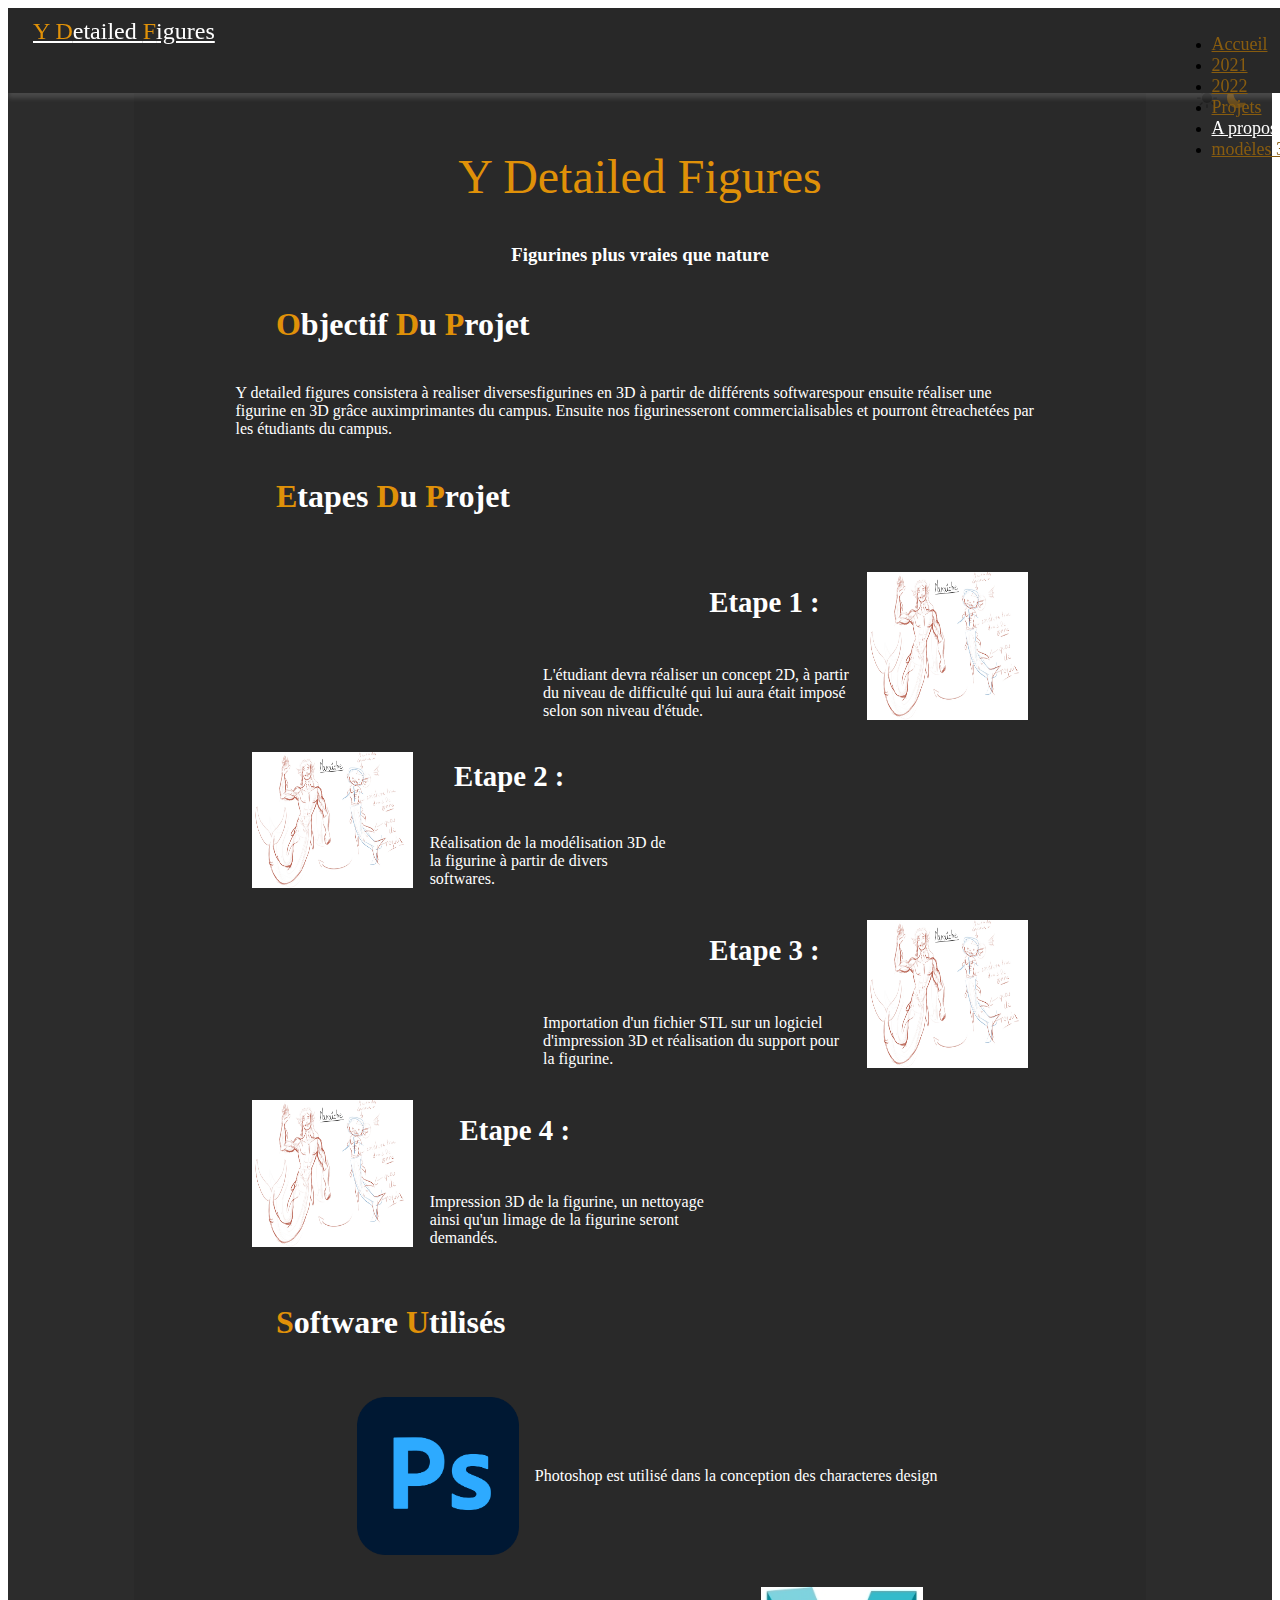
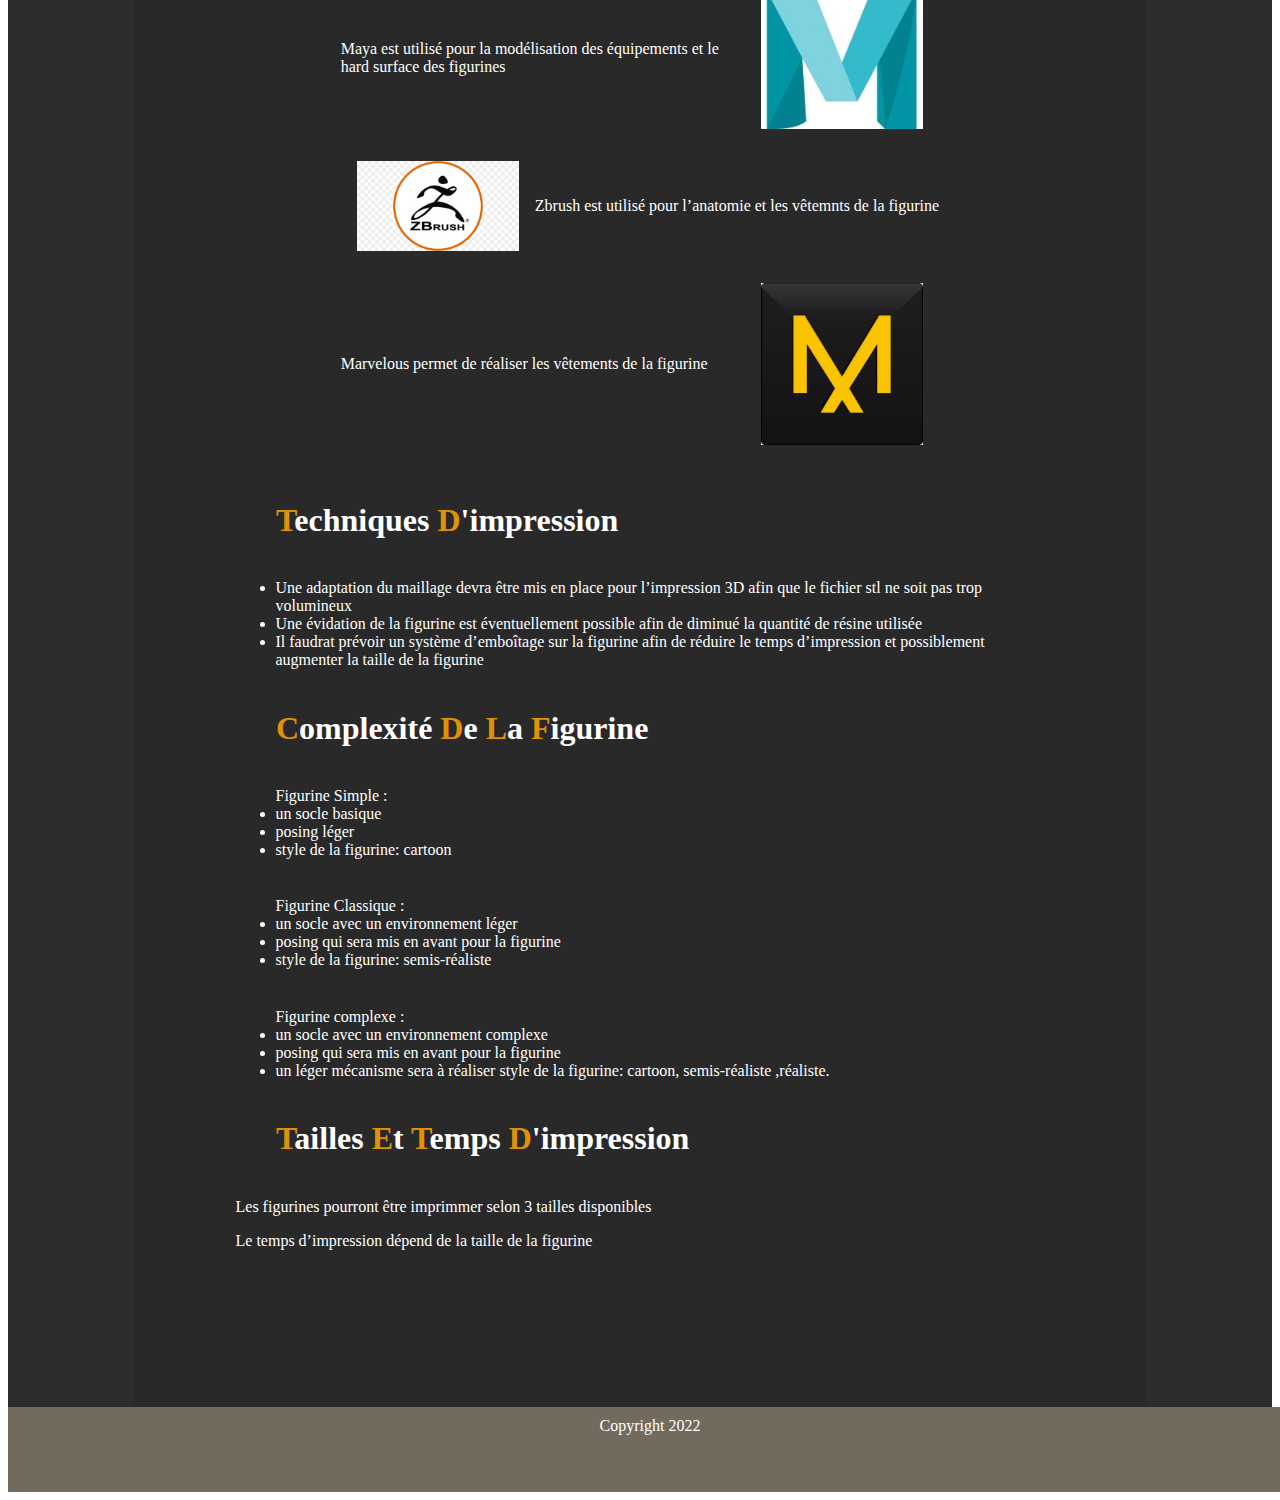
<file: aPropos.html>
<!DOCTYPE html>
<html lang="fr">
  <head>
    <meta charset="utf-8" />
    <link rel="icon" href="favicon.ico" />
    <title>Ydetailed figures</title>
    <link rel="stylesheet" href="./styles/styles.css" />
    <link rel="stylesheet" href="./styles/base.css" />
    <link rel="stylesheet" href="./styles/aPropos.css" />
    <link
      href="https://cdn.jsdelivr.net/npm/bootstrap@5.2.3/dist/css/bootstrap.min.css"
      rel="stylesheet"
      integrity="sha384-rbsA2VBKQhggwzxH7pPCaAqO46MgnOM80zW1RWuH61DGLwZJEdK2Kadq2F9CUG65"
      crossorigin="anonymous"
    />
  </head>

  <body>
    <header data-theme="dark">
      <a class="navbar-brand" data-theme="dark" href="./index.html">
        <p1>Y D</p1>etailed <p1>F</p1>igures
      </a>
      <div class="nav-bar">
        <ul class="nav justify-content-end">
          <li class="nav-item">
            <a
              class="nav-link"
              data-theme="dark"
              aria-current="page"
              href="./index.html"
              >Accueil</a
            >
          </li>
          <li class="nav-item">
            <a class="nav-link" data-theme="dark" href="./projetAnnee2021.html"
              >2021</a
            >
          </li>
          <li class="nav-item">
            <a class="nav-link" data-theme="dark" href="./projetAnnee2022.html"
              >2022</a
            >
          </li>
          <li class="nav-item">
            <a class="nav-link" data-theme="dark" href="./projets.html"
              >Projets</a
            >
          </li>
          <li class="nav-item">
            <a class="nav-link active" data-theme="dark" href="./aPropos.html"
              >A propos</a
            >
          </li>
          <li class="nav-item">
            <a class="nav-link" data-theme="dark" href="/modele3D.html"
              >modèles 3D</a
            >
          </li>
        </ul>
      </div>
    </header>
    <div class="global-container" data-theme="dark">
      <div class="theme-switcher">
        <svg
          id="light-icon"
          class="switch-theme-icon"
          data-mode="light"
          xmlns="http://www.w3.org/2000/svg"
          fill="currentColor"
          class="bi bi-brightness-high-fill"
          viewBox="0 0 16 16"
        >
          <path
            d="M12 8a4 4 0 1 1-8 0 4 4 0 0 1 8 0zM8 0a.5.5 0 0 1 .5.5v2a.5.5 0 0 1-1 0v-2A.5.5 0 0 1 8 0zm0 13a.5.5 0 0 1 .5.5v2a.5.5 0 0 1-1 0v-2A.5.5 0 0 1 8 13zm8-5a.5.5 0 0 1-.5.5h-2a.5.5 0 0 1 0-1h2a.5.5 0 0 1 .5.5zM3 8a.5.5 0 0 1-.5.5h-2a.5.5 0 0 1 0-1h2A.5.5 0 0 1 3 8zm10.657-5.657a.5.5 0 0 1 0 .707l-1.414 1.415a.5.5 0 1 1-.707-.708l1.414-1.414a.5.5 0 0 1 .707 0zm-9.193 9.193a.5.5 0 0 1 0 .707L3.05 13.657a.5.5 0 0 1-.707-.707l1.414-1.414a.5.5 0 0 1 .707 0zm9.193 2.121a.5.5 0 0 1-.707 0l-1.414-1.414a.5.5 0 0 1 .707-.707l1.414 1.414a.5.5 0 0 1 0 .707zM4.464 4.465a.5.5 0 0 1-.707 0L2.343 3.05a.5.5 0 1 1 .707-.707l1.414 1.414a.5.5 0 0 1 0 .708z"
          />
        </svg>
        <svg
          id="dark-icon"
          class="switch-theme-icon active"
          data-mode="dark"
          xmlns="http://www.w3.org/2000/svg"
          fill="currentColor"
          class="bi bi-moon-fill"
          viewBox="0 0 16 16"
        >
          <path
            d="M6 .278a.768.768 0 0 1 .08.858 7.208 7.208 0 0 0-.878 3.46c0 4.021 3.278 7.277 7.318 7.277.527 0 1.04-.055 1.533-.16a.787.787 0 0 1 .81.316.733.733 0 0 1-.031.893A8.349 8.349 0 0 1 8.344 16C3.734 16 0 12.286 0 7.71 0 4.266 2.114 1.312 5.124.06A.752.752 0 0 1 6 .278z"
          />
        </svg>
      </div>
      <div class="main-container">
        <div class="main">
          <h2 class="titre">Y Detailed Figures</h2>
          <h3 class="sous-titre">Figurines plus vraies que nature</h3>
          <div class="objectifs">
            <div class="title">
              <span>O</span>bjectif <span>D</span>u <span>P</span>rojet
            </div>
            <p>
              Y detailed figures consistera à realiser diversesfigurines en 3D à
              partir de différents softwarespour ensuite réaliser une figurine
              en 3D grâce auximprimantes du campus. Ensuite nos figurinesseront
              commercialisables et pourront êtreachetées par les étudiants du
              campus.
            </p>
          </div>
          <div class="etapes">
            <div class="title">
              <span>E</span>tapes <span>D</span>u <span>P</span>rojet
            </div>
            <div class="lineColumn">
              <div class="columnCenter" id="end">
                <div class="title2">Etape 1 :</div>
                <p class="description">
                  L'étudiant devra réaliser un concept 2D, à partir du niveau de
                  difficulté qui lui aura était imposé selon son niveau d'étude.
                </p>
              </div>
              <img
                src="./assets/images/photoProjets/Maraiche/maraiche_charadesign.jpg"
                alt="maraiche_charadesign"
                class="logo"
              />
            </div>
            <div class="lineColumn">
              <img
                src="./assets/images/photoProjets/Maraiche/maraiche_charadesign.jpg"
                alt="maraiche_charadesign"
                class="logo"
              />
              <div class="columnCenter" id="start">
                <div class="title2">Etape 2 :</div>
                <p class="description">
                  Réalisation de la modélisation 3D de la figurine à partir de
                  divers softwares.
                </p>
              </div>
            </div>
            <div class="lineColumn">
              <div class="columnCenter" id="end">
                <div class="title2">Etape 3 :</div>
                <p class="description">
                  Importation d'un fichier STL sur un logiciel d'impression 3D
                  et réalisation du support pour la figurine.
                </p>
              </div>
              <img
                src="./assets/images/photoProjets/Maraiche/maraiche_charadesign.jpg"
                alt="maraiche_charadesign"
                class="logo"
              />
            </div>
            <div class="lineColumn">
              <img
                src="./assets/images/photoProjets/Maraiche/maraiche_charadesign.jpg"
                alt="maraiche_charadesign"
                class="logo"
              />
              <div class="columnCenter" id="start">
                <div class="title2">Etape 4 :</div>
                <p class="description">
                  Impression 3D de la figurine, un nettoyage ainsi qu'un limage
                  de la figurine seront demandés.
                </p>
              </div>
            </div>
          </div>
          <div class="title"><span>S</span>oftware <span>U</span>tilisés</div>
          <div class="software">
            <div class="lineCenter">
              <img
                src="./assets/images/logo/Software/Logo_Photoshop.png"
                alt="Logo_Photoshop"
                class="logo"
              />
              <p class="description">
                Photoshop est utilisé dans la conception des characteres design
              </p>
            </div>
            <div class="lineCenter">
              <p class="description">
                Maya est utilisé pour la modélisation des équipements et le hard
                surface des figurines
              </p>
              <img
                src="./assets/images/logo/Software/Logo_Maya.png"
                alt="Logo_Maya"
                class="logo"
              />
            </div>
            <div class="lineCenter">
              <img
                src="./assets/images/logo/Software/Logo_Zbrush.jpg"
                alt="Logo_Zbrush"
                class="logo"
              />
              <p class="description">
                Zbrush est utilisé pour l’anatomie et les vêtemnts de la
                figurine
              </p>
            </div>
            <div class="lineCenter">
              <p class="description">
                Marvelous permet de réaliser les vêtements de la figurine
              </p>
              <img
                src="./assets/images/logo/Software/Logo_Marvelous.jpg"
                alt="Logo_Marvelous"
                class="logo"
              />
            </div>
          </div>
          <div class="techniques">
            <div class="title">
              <span>T</span>echniques <span>D</span>'impression
            </div>
            <ul>
              <li>
                Une adaptation du maillage devra être mis en place pour
                l’impression 3D afin que le fichier stl ne soit pas trop
                volumineux
              </li>
              <li>
                Une évidation de la figurine est éventuellement possible afin de
                diminué la quantité de résine utilisée
              </li>
              <li>
                Il faudrat prévoir un système d’emboîtage sur la figurine afin
                de réduire le temps d’impression et possiblement augmenter la
                taille de la figurine
              </li>
            </ul>
          </div>
          <div class="complexite">
            <div class="title">
              <span>C</span>omplexité <span>D</span>e <span>L</span>a
              <span>F</span>igurine
            </div>
            <ul>
              <p class="list">Figurine Simple :</p>
              <li>un socle basique</li>
              <li>posing léger</li>
              <li>style de la figurine: cartoon</li>
              <p class="list">Figurine Classique :</p>
              <li>un socle avec un environnement léger</li>
              <li>posing qui sera mis en avant pour la figurine</li>
              <li>style de la figurine: semis-réaliste</li>
              <p class="list">Figurine complexe :</p>
              <li>un socle avec un environnement complexe</li>
              <li>posing qui sera mis en avant pour la figurine</li>
              <li>
                un léger mécanisme sera à réaliser style de la figurine:
                cartoon, semis-réaliste ,réaliste.
              </li>
            </ul>
          </div>
          <div class="tailles">
            <div class="title">
              <span>T</span>ailles <span>E</span>t <span>T</span>emps
              <span>D</span>'impression
            </div>
            <p>
              Les figurines pourront être imprimmer selon 3 tailles disponibles
            </p>
            <p>Le temps d’impression dépend de la taille de la figurine</p>
          </div>
        </div>
      </div>
    </div>
    <script
      src="https://cdn.jsdelivr.net/npm/bootstrap@5.2.3/dist/js/bootstrap.bundle.min.js"
      integrity="sha384-kenU1KFdBIe4zVF0s0G1M5b4hcpxyD9F7jL+jjXkk+Q2h455rYXK/7HAuoJl+0I4"
      crossorigin="anonymous"
    ></script>
    <script src="./fonctions/fonctions.js"></script>
  </body>
  <footer>Copyright 2022</footer>
</html>
</file>
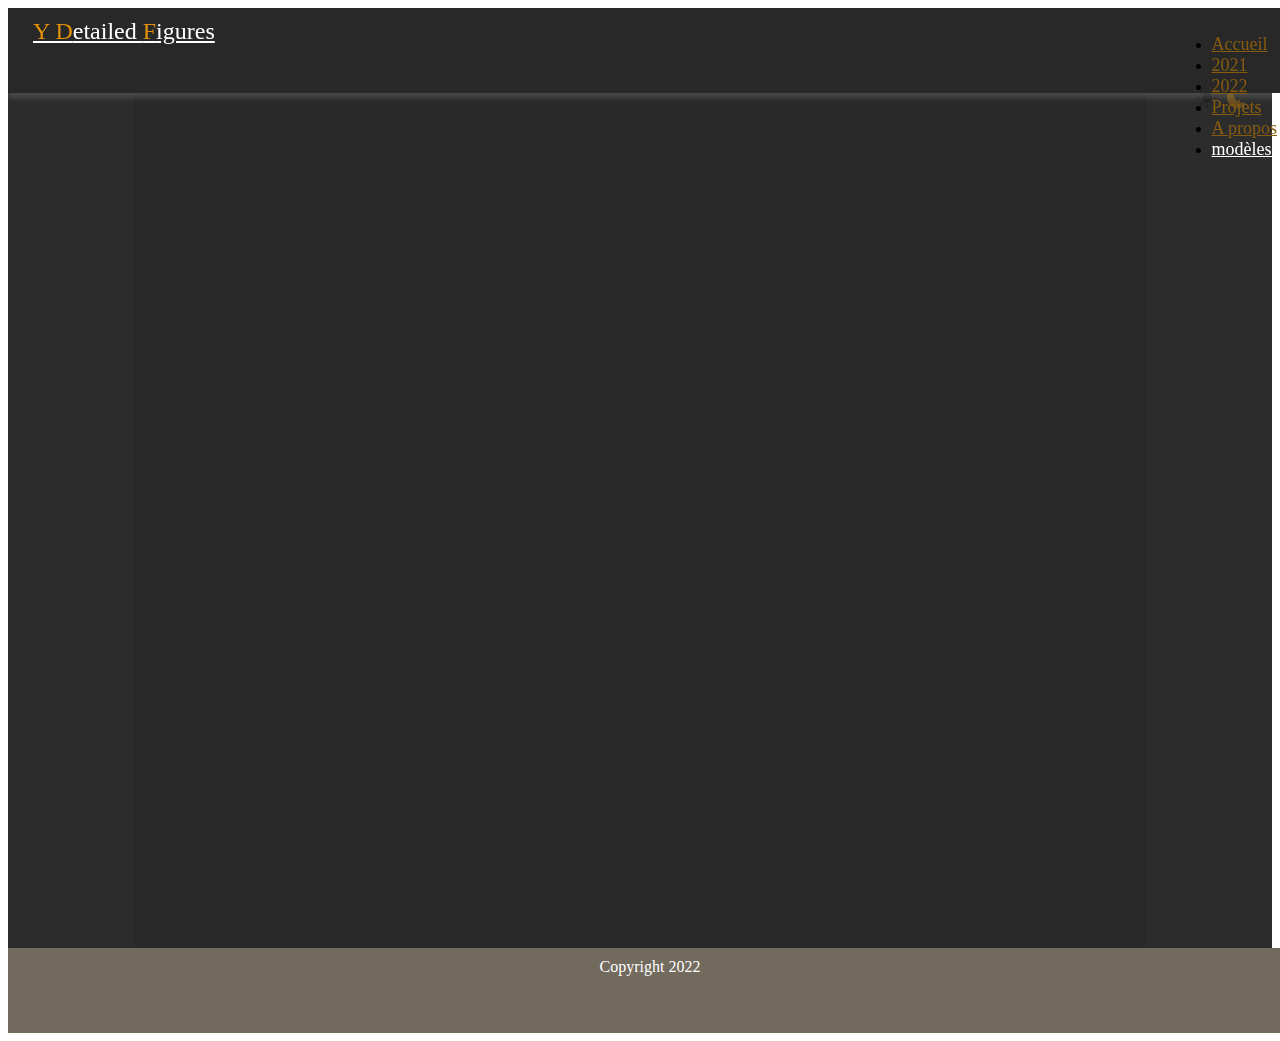
<file: modele3D.html>
<!doctype html>
<html lang="fr">
<head>
    <meta charset="utf-8">
    <link rel="icon" href="favicon.ico" />
    <title>Ydetailed figures</title>
    <link rel="stylesheet" href="./styles/styles.css">
    <link rel="stylesheet" href="./styles/base.css">

 <link href="https://cdn.jsdelivr.net/npm/bootstrap@5.2.3/dist/css/bootstrap.min.css" rel="stylesheet" integrity="sha384-rbsA2VBKQhggwzxH7pPCaAqO46MgnOM80zW1RWuH61DGLwZJEdK2Kadq2F9CUG65" crossorigin="anonymous">


</head>



<body data-theme="dark">
    <header data-theme="dark">
        <a class="navbar-brand" data-theme="dark" href="./index.html">
            <p1>Y D</p1>etailed <p1>F</p1>igures
        </a>
        <div class = "nav-bar">
            <ul class="nav justify-content-end">
                <li class="nav-item">
                    <a class="nav-link" data-theme="dark" aria-current="page" href="./index.html">Accueil</a>
                </li>
                <li class="nav-item">
                    <a class="nav-link"  data-theme="dark"href="./projetAnnee2021.html" >2021</a>
                </li>
                <li class="nav-item">
                    <a class="nav-link" data-theme="dark" href="./projetAnnee2022.html">2022</a>
                </li>
                <li class="nav-item">
                    <a class="nav-link" data-theme="dark" href="./projets.html">Projets</a>
                </li>
                <li class="nav-item">
                        <a class="nav-link" data-theme="dark" href="./aPropos.html">A propos</a>
                    </li>
                    <li class="nav-item">
                        <a class="nav-link active" data-theme="dark" href="./modele3D.html">modèles 3D</a>
                    </li>
                </ul>
            </div>
        </header>
        <div class="global-container" data-theme="dark">
            <div class="theme-switcher">
                    <svg id="light-icon" class="switch-theme-icon" data-mode="light" xmlns="http://www.w3.org/2000/svg" fill="currentColor" class="bi bi-brightness-high-fill" viewBox="0 0 16 16">
                        <path d="M12 8a4 4 0 1 1-8 0 4 4 0 0 1 8 0zM8 0a.5.5 0 0 1 .5.5v2a.5.5 0 0 1-1 0v-2A.5.5 0 0 1 8 0zm0 13a.5.5 0 0 1 .5.5v2a.5.5 0 0 1-1 0v-2A.5.5 0 0 1 8 13zm8-5a.5.5 0 0 1-.5.5h-2a.5.5 0 0 1 0-1h2a.5.5 0 0 1 .5.5zM3 8a.5.5 0 0 1-.5.5h-2a.5.5 0 0 1 0-1h2A.5.5 0 0 1 3 8zm10.657-5.657a.5.5 0 0 1 0 .707l-1.414 1.415a.5.5 0 1 1-.707-.708l1.414-1.414a.5.5 0 0 1 .707 0zm-9.193 9.193a.5.5 0 0 1 0 .707L3.05 13.657a.5.5 0 0 1-.707-.707l1.414-1.414a.5.5 0 0 1 .707 0zm9.193 2.121a.5.5 0 0 1-.707 0l-1.414-1.414a.5.5 0 0 1 .707-.707l1.414 1.414a.5.5 0 0 1 0 .707zM4.464 4.465a.5.5 0 0 1-.707 0L2.343 3.05a.5.5 0 1 1 .707-.707l1.414 1.414a.5.5 0 0 1 0 .708z"/>
                      </svg>
                      <svg id="dark-icon" class="switch-theme-icon active" data-mode="dark" xmlns="http://www.w3.org/2000/svg" fill="currentColor" class="bi bi-moon-fill" viewBox="0 0 16 16">
                        <path d="M6 .278a.768.768 0 0 1 .08.858 7.208 7.208 0 0 0-.878 3.46c0 4.021 3.278 7.277 7.318 7.277.527 0 1.04-.055 1.533-.16a.787.787 0 0 1 .81.316.733.733 0 0 1-.031.893A8.349 8.349 0 0 1 8.344 16C3.734 16 0 12.286 0 7.71 0 4.266 2.114 1.312 5.124.06A.752.752 0 0 1 6 .278z"/>
                      </svg>                
            </div>
        <div class="main-container">
            body
        </div>
    </div>
    <script src="https://cdn.jsdelivr.net/npm/bootstrap@5.2.3/dist/js/bootstrap.bundle.min.js" integrity="sha384-kenU1KFdBIe4zVF0s0G1M5b4hcpxyD9F7jL+jjXkk+Q2h455rYXK/7HAuoJl+0I4" crossorigin="anonymous"></script>
    <script src="./fonctions/fonctions.js"></script>
</body>
<footer>
    Copyright 2022
</footer>

</html>
</file>
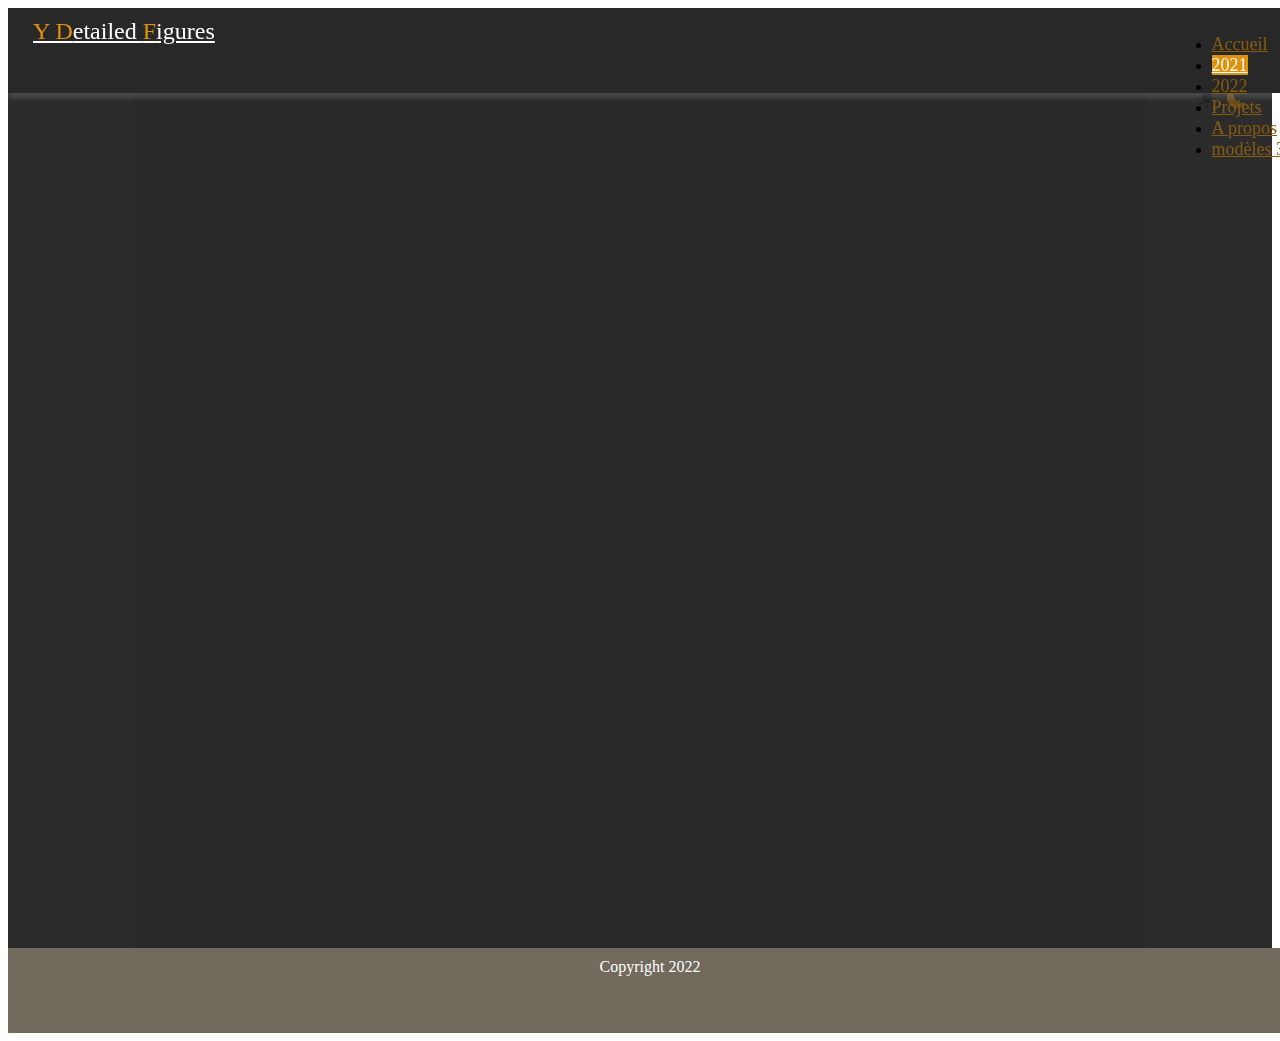
<file: projetAnnee2021.html>
<!doctype html>
<html lang="fr">
<head>
    <meta charset="utf-8">
    <link rel="icon" href="favicon.ico" />
    <title>Ydetailed figures</title>
    <link rel="stylesheet" href="./styles/styles.css">
    <link rel="stylesheet" href="./styles/base.css">
    <link rel="stylesheet" href="./styles/2021.css">
 <link href="https://cdn.jsdelivr.net/npm/bootstrap@5.2.3/dist/css/bootstrap.min.css" rel="stylesheet" integrity="sha384-rbsA2VBKQhggwzxH7pPCaAqO46MgnOM80zW1RWuH61DGLwZJEdK2Kadq2F9CUG65" crossorigin="anonymous">


</head>



<body>
    <header data-theme="dark">
        <a class="navbar-brand" data-theme="dark" href="./index.html">
            <p1>Y D</p1>etailed <p1>F</p1>igures
        </a>
        <div class = "nav-bar">
            <ul class="nav justify-content-end">
                <li class="nav-item">
                    <a class="nav-link" data-theme="dark" aria-current="page" href="./index.html">Accueil</a>
                </li>
                <li class="nav-item">
                    <a class="nav-link active"  data-theme="dark"href="./projetAnnee2021.html" >2021</a>
                </li>
                <li class="nav-item">
                    <a class="nav-link" data-theme="dark" href="./projetAnnee2022.html">2022</a>
                </li>
                <li class="nav-item">
                    <a class="nav-link" data-theme="dark" href="./projets.html">Projets</a>
                </li>
                <li class="nav-item">
                        <a class="nav-link" data-theme="dark" href="./aPropos.html">A propos</a>
                    </li>
                    <li class="nav-item">
                        <a class="nav-link " data-theme="dark" href="./modele3D.html">modèles 3D</a>
                    </li>
                </ul>
            </div>
        </header>
        <div class="global-container" data-theme="dark">
            <div class="theme-switcher">
                    <svg id="light-icon" class="switch-theme-icon" data-mode="light" xmlns="http://www.w3.org/2000/svg" fill="currentColor" class="bi bi-brightness-high-fill" viewBox="0 0 16 16">
                        <path d="M12 8a4 4 0 1 1-8 0 4 4 0 0 1 8 0zM8 0a.5.5 0 0 1 .5.5v2a.5.5 0 0 1-1 0v-2A.5.5 0 0 1 8 0zm0 13a.5.5 0 0 1 .5.5v2a.5.5 0 0 1-1 0v-2A.5.5 0 0 1 8 13zm8-5a.5.5 0 0 1-.5.5h-2a.5.5 0 0 1 0-1h2a.5.5 0 0 1 .5.5zM3 8a.5.5 0 0 1-.5.5h-2a.5.5 0 0 1 0-1h2A.5.5 0 0 1 3 8zm10.657-5.657a.5.5 0 0 1 0 .707l-1.414 1.415a.5.5 0 1 1-.707-.708l1.414-1.414a.5.5 0 0 1 .707 0zm-9.193 9.193a.5.5 0 0 1 0 .707L3.05 13.657a.5.5 0 0 1-.707-.707l1.414-1.414a.5.5 0 0 1 .707 0zm9.193 2.121a.5.5 0 0 1-.707 0l-1.414-1.414a.5.5 0 0 1 .707-.707l1.414 1.414a.5.5 0 0 1 0 .707zM4.464 4.465a.5.5 0 0 1-.707 0L2.343 3.05a.5.5 0 1 1 .707-.707l1.414 1.414a.5.5 0 0 1 0 .708z"/>
                      </svg>
                      <svg id="dark-icon" class="switch-theme-icon active" data-mode="dark" xmlns="http://www.w3.org/2000/svg" fill="currentColor" class="bi bi-moon-fill" viewBox="0 0 16 16">
                        <path d="M6 .278a.768.768 0 0 1 .08.858 7.208 7.208 0 0 0-.878 3.46c0 4.021 3.278 7.277 7.318 7.277.527 0 1.04-.055 1.533-.16a.787.787 0 0 1 .81.316.733.733 0 0 1-.031.893A8.349 8.349 0 0 1 8.344 16C3.734 16 0 12.286 0 7.71 0 4.266 2.114 1.312 5.124.06A.752.752 0 0 1 6 .278z"/>
                      </svg>                
            </div>
        <div class="main-container">
            body
        </div>
    </div>
    <script src="https://cdn.jsdelivr.net/npm/bootstrap@5.2.3/dist/js/bootstrap.bundle.min.js" integrity="sha384-kenU1KFdBIe4zVF0s0G1M5b4hcpxyD9F7jL+jjXkk+Q2h455rYXK/7HAuoJl+0I4" crossorigin="anonymous"></script>
    <script src="./fonctions/fonctions.js"></script>
</body>
<footer>
    Copyright 2022
</footer>

</html>
</file>
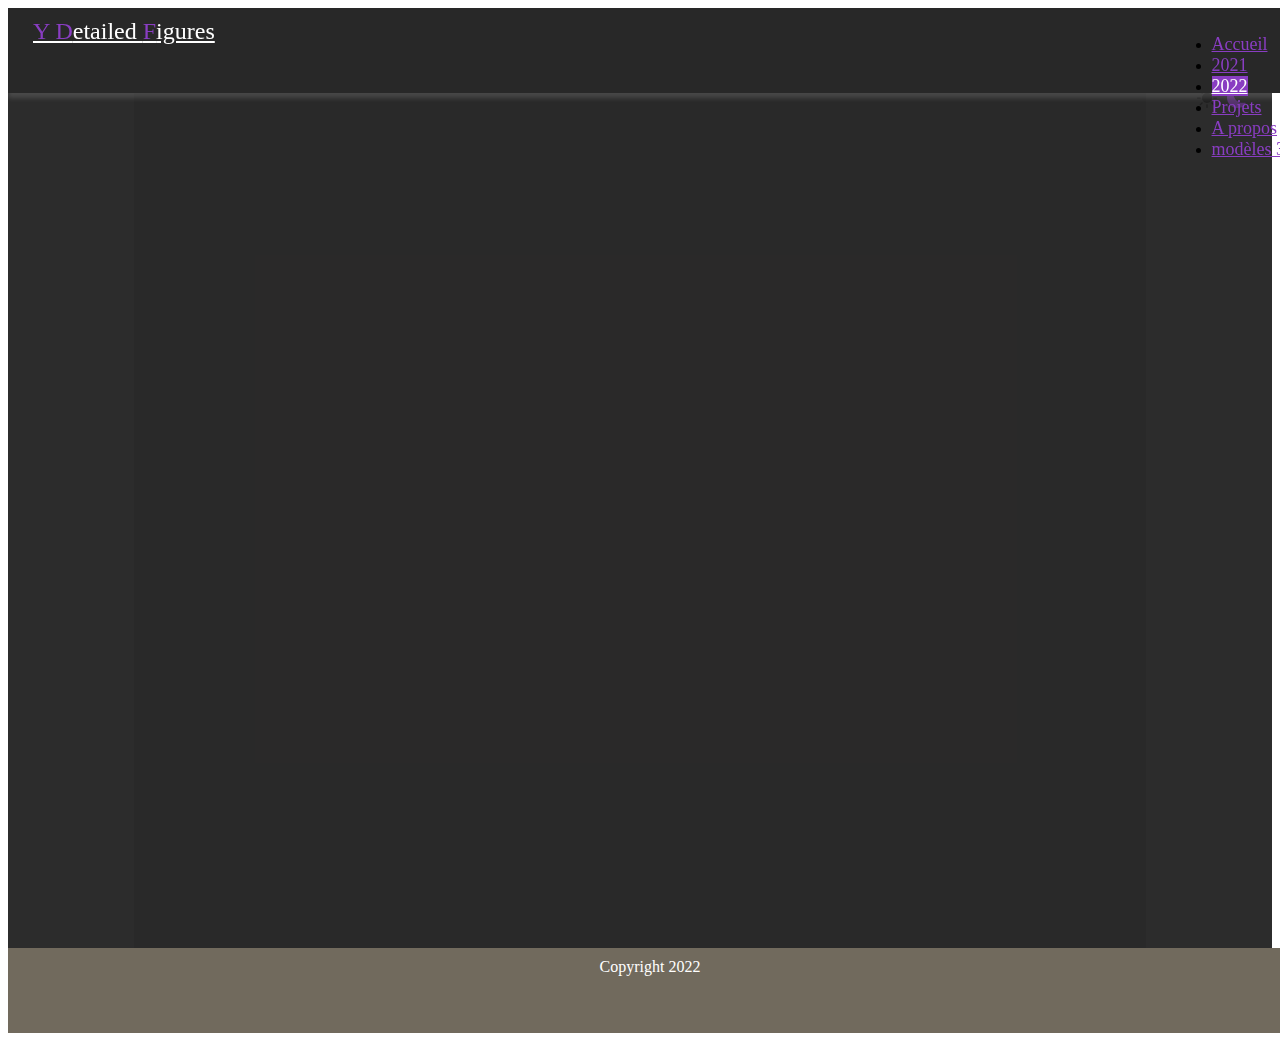
<file: projetAnnee2022.html>
<!doctype html>
<html lang="fr">
<head>
    <meta charset="utf-8">
    <link rel="icon" href="favicon.ico" />
    <title>Ydetailed figures</title>
    <link rel="stylesheet" href="./styles/styles.css">
    <link rel="stylesheet" href="./styles/base.css">
    <link rel="stylesheet" href="./styles/2022.css">
 <link href="https://cdn.jsdelivr.net/npm/bootstrap@5.2.3/dist/css/bootstrap.min.css" rel="stylesheet" integrity="sha384-rbsA2VBKQhggwzxH7pPCaAqO46MgnOM80zW1RWuH61DGLwZJEdK2Kadq2F9CUG65" crossorigin="anonymous">


</head>



<body>
    <header data-theme="dark">
        <a class="navbar-brand" data-theme="dark" href="./index.html">
            <p1>Y D</p1>etailed <p1>F</p1>igures
        </a>
        <div class = "nav-bar">
            <ul class="nav justify-content-end">
                <li class="nav-item">
                    <a class="nav-link" data-theme="dark" aria-current="page" href="./index.html">Accueil</a>
                </li>
                <li class="nav-item">
                    <a class="nav-link"  data-theme="dark"href="./projetAnnee2021.html" >2021</a>
                </li>
                <li class="nav-item">
                    <a class="nav-link active" data-theme="dark" href="./projetAnnee2022.html">2022</a>
                </li>
                <li class="nav-item">
                    <a class="nav-link" data-theme="dark" href="./projets.html">Projets</a>
                </li>
                <li class="nav-item">
                        <a class="nav-link" data-theme="dark" href="./aPropos.html">A propos</a>
                    </li>
                    <li class="nav-item">
                        <a class="nav-link " data-theme="dark" href="./modele3D.html">modèles 3D</a>
                    </li>
                </ul>
            </div>
        </header>
        <div class="global-container" data-theme="dark">
            <div class="theme-switcher">
                    <svg id="light-icon" class="switch-theme-icon" data-mode="light" xmlns="http://www.w3.org/2000/svg" fill="currentColor" class="bi bi-brightness-high-fill" viewBox="0 0 16 16">
                        <path d="M12 8a4 4 0 1 1-8 0 4 4 0 0 1 8 0zM8 0a.5.5 0 0 1 .5.5v2a.5.5 0 0 1-1 0v-2A.5.5 0 0 1 8 0zm0 13a.5.5 0 0 1 .5.5v2a.5.5 0 0 1-1 0v-2A.5.5 0 0 1 8 13zm8-5a.5.5 0 0 1-.5.5h-2a.5.5 0 0 1 0-1h2a.5.5 0 0 1 .5.5zM3 8a.5.5 0 0 1-.5.5h-2a.5.5 0 0 1 0-1h2A.5.5 0 0 1 3 8zm10.657-5.657a.5.5 0 0 1 0 .707l-1.414 1.415a.5.5 0 1 1-.707-.708l1.414-1.414a.5.5 0 0 1 .707 0zm-9.193 9.193a.5.5 0 0 1 0 .707L3.05 13.657a.5.5 0 0 1-.707-.707l1.414-1.414a.5.5 0 0 1 .707 0zm9.193 2.121a.5.5 0 0 1-.707 0l-1.414-1.414a.5.5 0 0 1 .707-.707l1.414 1.414a.5.5 0 0 1 0 .707zM4.464 4.465a.5.5 0 0 1-.707 0L2.343 3.05a.5.5 0 1 1 .707-.707l1.414 1.414a.5.5 0 0 1 0 .708z"/>
                      </svg>
                      <svg id="dark-icon" class="switch-theme-icon active" data-mode="dark" xmlns="http://www.w3.org/2000/svg" fill="currentColor" class="bi bi-moon-fill" viewBox="0 0 16 16">
                        <path d="M6 .278a.768.768 0 0 1 .08.858 7.208 7.208 0 0 0-.878 3.46c0 4.021 3.278 7.277 7.318 7.277.527 0 1.04-.055 1.533-.16a.787.787 0 0 1 .81.316.733.733 0 0 1-.031.893A8.349 8.349 0 0 1 8.344 16C3.734 16 0 12.286 0 7.71 0 4.266 2.114 1.312 5.124.06A.752.752 0 0 1 6 .278z"/>
                      </svg>                
            </div>
        <div class="main-container">
            body
        </div>
    </div>
    <script src="https://cdn.jsdelivr.net/npm/bootstrap@5.2.3/dist/js/bootstrap.bundle.min.js" integrity="sha384-kenU1KFdBIe4zVF0s0G1M5b4hcpxyD9F7jL+jjXkk+Q2h455rYXK/7HAuoJl+0I4" crossorigin="anonymous"></script>
    <script src="./fonctions/fonctions.js"></script>
</body>
<footer>
    Copyright 2022
</footer>

</html>
</file>
<file: styles/base.css>
/* style du header de la page d'accueil */
header[data-theme="dark"] {
  background-color: #282828;
  box-shadow: 0px 5px 5px #ffffff25;
}
header[data-theme="light"] {
  background-color: #ffffff;
  box-shadow: 0px 5px 5px #00000025;
}
header {
  z-index: 100;
}

/* style du logo dans le header */
a.navbar-brand[data-theme="dark"] {
  color: white;
}
a.navbar-brand[data-theme="light"] {
  color: black;
}

p1 {
  color: #e09108;
}

/* style du menu */
a.nav-link[data-theme="dark"] {
  color: #885c0f;
}

a.nav-link[data-theme="dark"]:hover {
  color: white;
}

a.nav-link.active[data-theme="dark"] {
  color: white;
}

a.nav-link[data-theme="light"] {
  color: #b6770b;
}

a.nav-link:hover[data-theme="light"] {
  color: black;
}

.nav-link.active[data-theme="light"] {
  color: black;
}
</file>
<file: styles/aPropos.css>
span {
  color: #e09108;
}

img {
  margin: 2%;
}

.main {
  padding-top: 25%;
  color: white;
  padding: 10%;
}

.titre {
  text-align: center;
  color: #e09108;
  font-size: 3rem;
  font-weight: 400;
}

.sous-titre {
  text-align: center;
}

.title {
  text-transform: capitalize;
  font-weight: bold;
  margin: 5%;
  font-size: 2rem;
}

.title2 {
  text-transform: capitalize;
  font-weight: bold;
  margin: 5%;
  font-size: 1.8rem;
}

.description {
  width: 50%;
}

.software {
  display: flex;
  flex-direction: column;
}

.list {
  margin-bottom: 0;
  margin-top: 5%;
}

.logo {
  width: 20%;
  height: auto;
}

.lineColumn {
  display: flex;
}

.columnCenter {
  display: flex;
  flex-direction: column;
}

#end {
  display: flex;
  align-items: flex-end;
}

#start {
  display: flex;
  align-items: flex-start;
}

.lineCenter {
  display: flex;
  align-items: center;
  justify-content: center;
}
</file>
<file: styles/2021.css>
p1{
    color: #E09108;
}

/* style du menu */
a.nav-link[data-theme="dark"]{
    color: #885C0F;
}

a.nav-link[data-theme="dark"]:hover{
    color: white;
}

a.nav-link.active[data-theme="dark"]{
    color : white;
    background-color: #E09108;
}

a.nav-link[data-theme="light"]{
    color: #B6770B;
}

a.nav-link:hover[data-theme="light"]{
    color: black;
}

.nav-link.active[data-theme="light"]{
    color : white;
    background-color: #E09108;
}
</file>
<file: styles/2022.css>
p1{
    color: #893DC2;
}

/* style du menu */
a.nav-link[data-theme="dark"]{
    color: #893DC2;
}

a.nav-link[data-theme="dark"]:hover{
    color: white;
}

a.nav-link.active[data-theme="dark"]{
    color : white;
    background-color: #893DC2;
}

a.nav-link[data-theme="light"]{
    color: #893DC2;
}

a.nav-link:hover[data-theme="light"]{
    color: black;
}

.nav-link.active[data-theme="light"]{
    color : white;
    background-color: #893DC2;
}

.switch-theme-icon.active{
    color:#893DC270;
}
</file>
<file: styles/styles.css>
@font-face {
	font-family: 'Foundation';
	src: url('../assets/fonts/FoundationTitlesHand-v0.85.ttf') format(‘truetype’)
}

/* style du footer -- identique sur toutes les pages */
footer{
    background-color: #716A5D;
    height: 65px;
    color: white;
    text-align: center;
    padding: 10px;
    bottom: 0;
    position: static;
    width: 100%;
}



/* style global de la page */
.header-hidden{
    min-height: 60px;
}

div.global-container[data-theme="dark"]{
    background-color: #2C2C2C;
    color: white;
}

div.global-container[data-theme="light"] {
    background-color: #ffffff;
    color: black;
}

.main-container{
    background-color: #05030010;
    min-height: 900px;
    width: 80%;
    margin: auto;
    padding-bottom: 40px;
}

/* Style du header */
header{
    height: 65px;
    padding: 10px;
    position: fixed;
    width: 100%;
}


a.navbar-brand{
    margin-left: 15px;
    font-size: 1.5em;
    float: left;
    width: 20%;
}

.nav-bar{
    float : right;
   bottom : 0px;
}

a.nav-link{
    margin-top: 10px;
    font-size: 18px;
}

a.nav-link:hover{
    margin-top: 10px;
    font-size: 18px;
}

.theme-switcher{
    float : right;
    margin-top : 75px;
    margin-right: 20px;
    width: auto;
    display: flex;
}

.switch-theme-icon{
    margin:5px;
    color:#1616168e;
    width:20px;
    height: 20px;
}

#light-icon[data-theme="dark"]{
    color:#ffffff50;
}

.switch-theme-icon.active{
    margin:5px;
    color:#B6770B70;
    width:20px;
    height: 20px;
}
</file>
